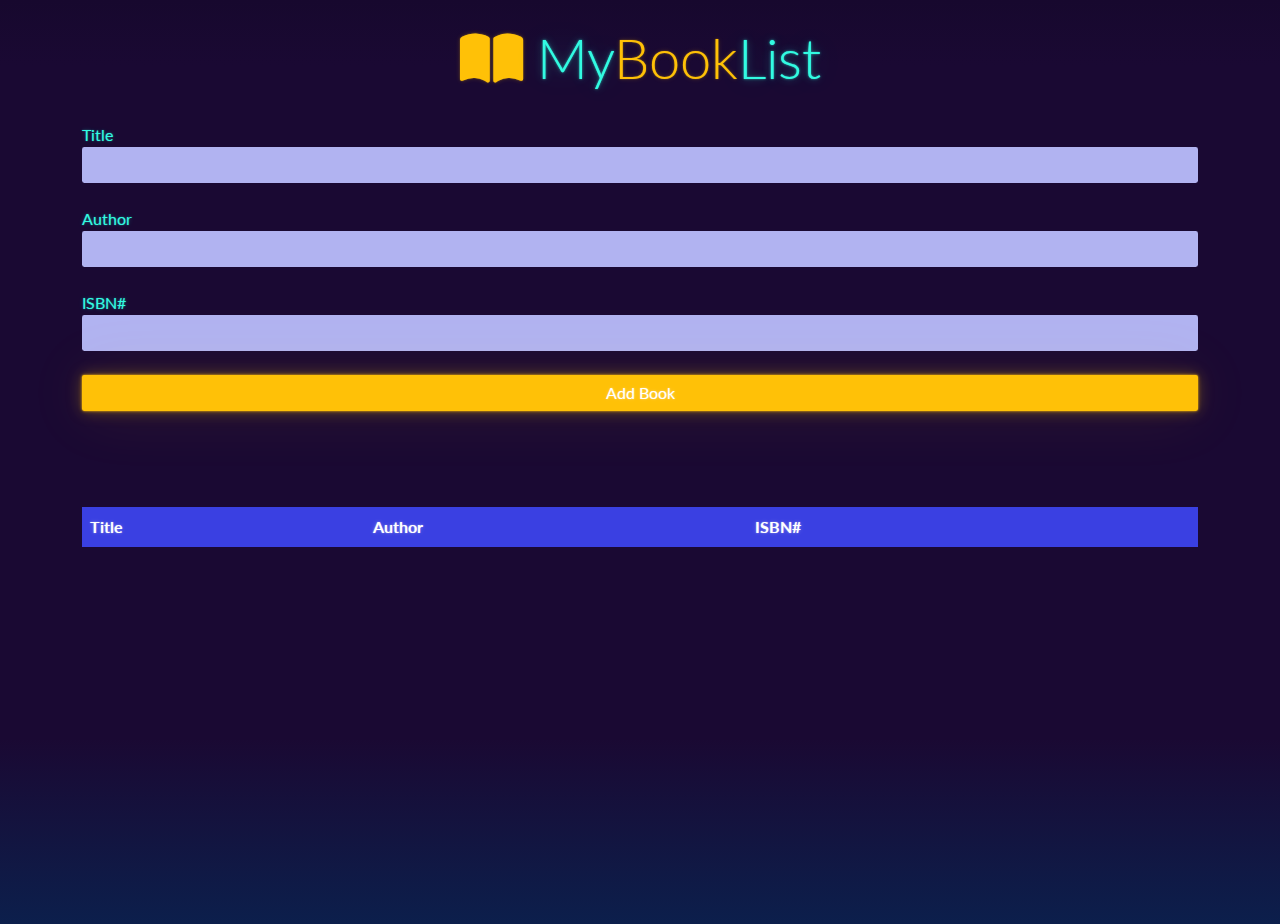
<file: Booklist_App/index.html>
<!DOCTYPE html>
<html lang="en">
<head>
    <meta charset="UTF-8">
    <meta http-equiv="X-UA-Compatible" content="IE=edge">
    <meta name="viewport" content="width=device-width, initial-scale=1.0">
    <title>My Booklist App</title>
    
    <link rel="stylesheet" href="bootstrap.min.css">
    <link rel="stylesheet" href="https://cdnjs.cloudflare.com/ajax/libs/font-awesome/6.0.0/css/all.min.css">
    <script src="script.js" defer></script>
    <link rel="stylesheet" href="style.css">
</head>
<body>
    <div class="container mt-4">
        <h1 class="display-4 text-center"><i class="fas fa-book-open text-warning">&nbsp;</i>My<span class="text-warning">Book</span>List</h1>
        <form id="book-form">
            <br>
            <div class="form-group">
                <label for="title">Title</label>
                <input type="text" id="title" class="form-control">
            </div>
            <br>
            <div class="form-group">
                <label for="author">Author</label>
                <input type="text" id="author" class="form-control">
            </div>
            <br>
            <div class="form-group">
                <label for="isbn">ISBN#</label>
                <input type="text" id="isbn" class="form-control">
            </div>
            <br>
            <input type="submit" value="Add Book" class="btn btn-warning delete">
            <br><br>
        </form>
        <table class="table table-striped mt-5">
            <thead>
                <tr>
                    <th>Title</th>
                    <th>Author</th>
                    <th>ISBN#</th>
                    <th></th>
                </tr>
            </thead>
            <tbody id="book-list">

            </tbody>
        </table>
    </div>
</body>
</html>
</file>
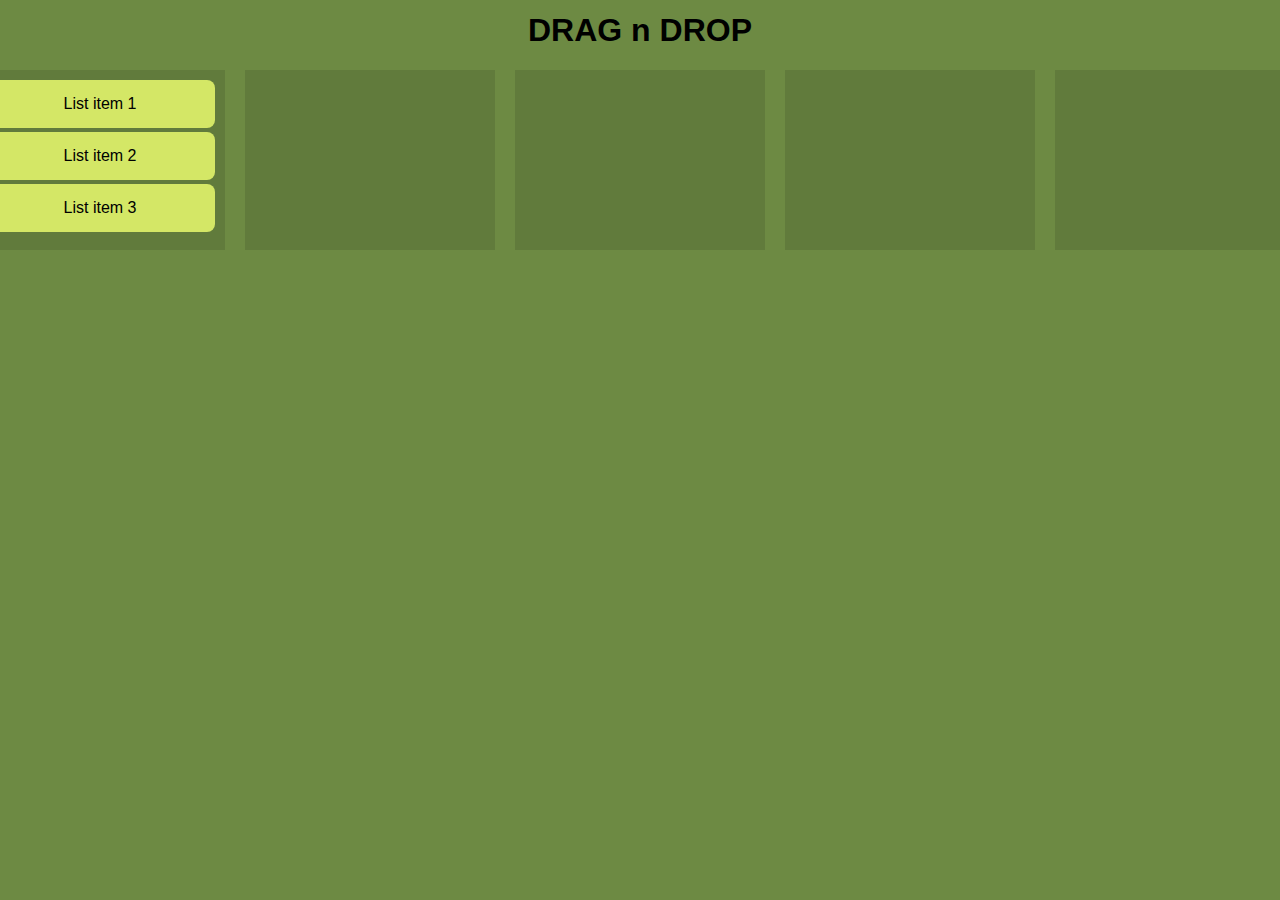
<file: Easy_drag_drop/index.html>
<!DOCTYPE html>
<html lang="en">
<head>
    <meta charset="UTF-8">
    <meta http-equiv="X-UA-Compatible" content="IE=edge">
    <meta name="viewport" content="width=device-width, initial-scale=1.0">
    <title>Drag n Drop</title>
    <link rel="stylesheet" href="style.css">
    <script src="script.js" defer></script>
</head>
<body>
    <div class="app">
        <header>
            <h1>DRAG n DROP</h1>
        </header>
        <div class="lists">
            <div class="list">
                <div class="list-item" draggable="true">List item 1</div>
                <div class="list-item" draggable="true">List item 2</div>
                <div class="list-item" draggable="true">List item 3</div>
            </div>
            <div class="list"></div>
            <div class="list"></div>
            <div class="list"></div>
            <div class="list"></div>
        </div>
    </div>
</body>
</html>
</file>
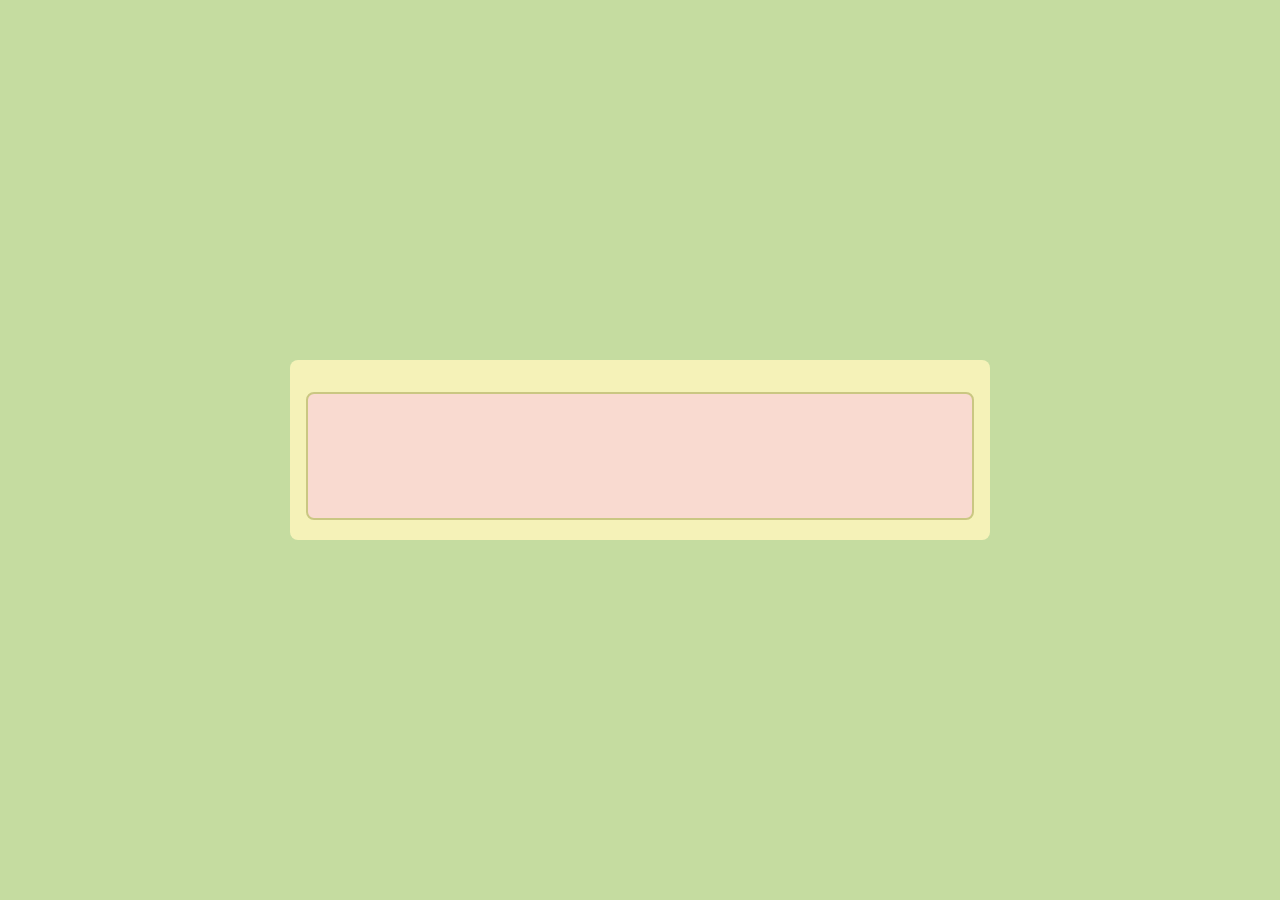
<file: speed_typing/index.html>
<!DOCTYPE html>
<html lang="en">
<head>
    <meta charset="UTF-8">
    <meta http-equiv="X-UA-Compatible" content="IE=edge">
    <meta name="viewport" content="width=device-width, initial-scale=1.0">
    <title>Speed Typing</title>
    <link rel="stylesheet" href="style.css">
    <script src="script.js" defer></script>
</head>
<body>
    <div class="timer"></div>
    <div class="final"></div>
    <div class="outer-container">
        <div class="quote"></div>
        <textarea class="quote-textbox" autofocus></textarea>
    </div>
    
</body>
</html>
</file>
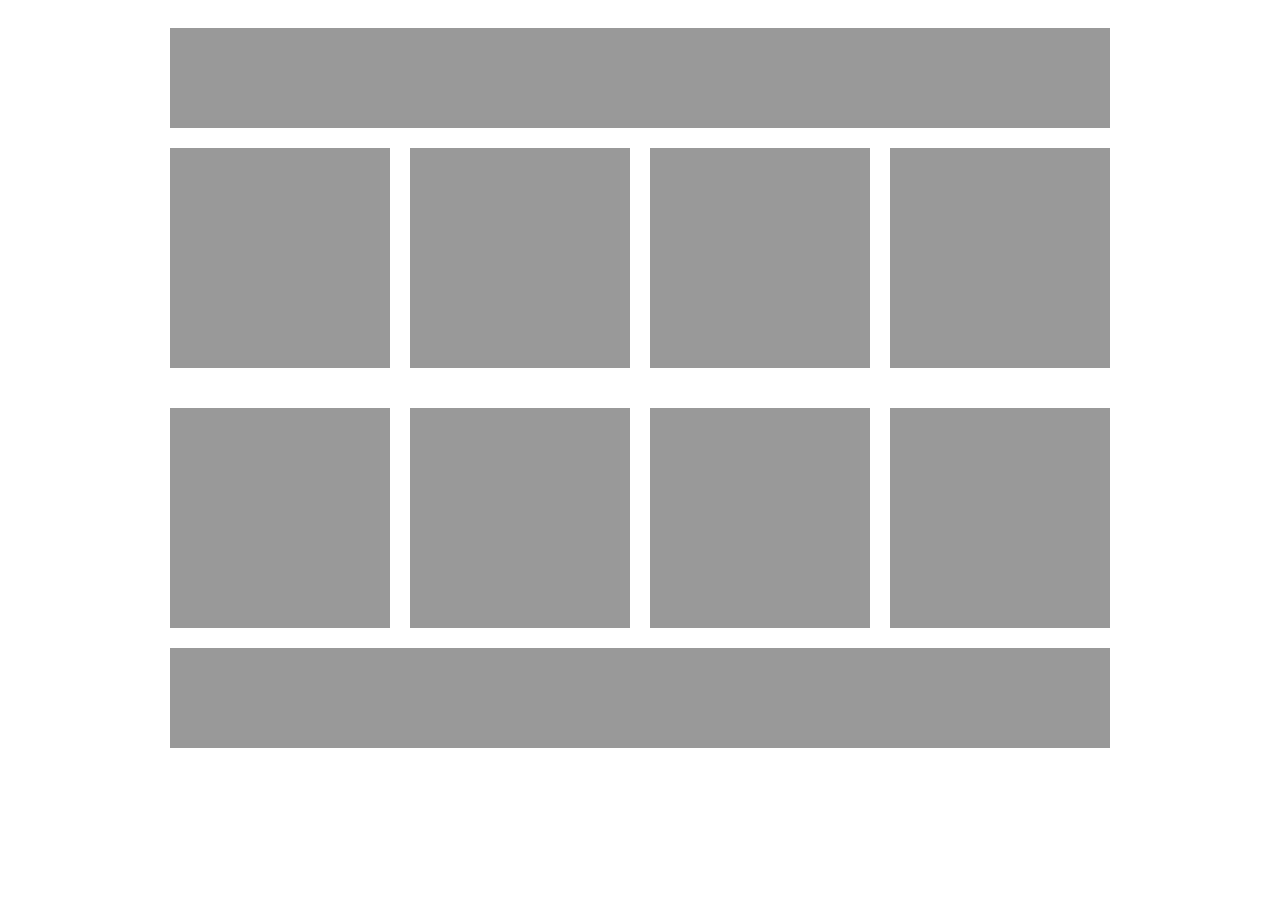
<file: building_sesssion(boxes)1_9_12.html>
<!DOCTYPE html>
<html lang="en">
<head>
    <meta charset="UTF-8">
    <meta http-equiv="X-UA-Compatible" content="IE=edge">
    <meta name="viewport" content="width=device-width, initial-scale=1.0">
    <title>Boxes</title>
    <link rel="stylesheet" href="building_sesssion(boxes)1_9_12.css">
</head>
<body>
    <div class="container">
        <div class="box longbox ml-10"></div>
        <div class="box smallbox ml-10"></div>
        <div class="box smallbox ml-20"></div>
        <div class="box smallbox ml-20"></div>
        <div class="box smallbox ml-20"></div>
        <div class="box smallbox ml-10"></div>
        <div class="box smallbox ml-20"></div>
        <div class="box smallbox ml-20"></div>
        <div class="box smallbox ml-20"></div>
        <div class="box longbox ml-10"></div>
    </div>
</body>
</html>
</file>
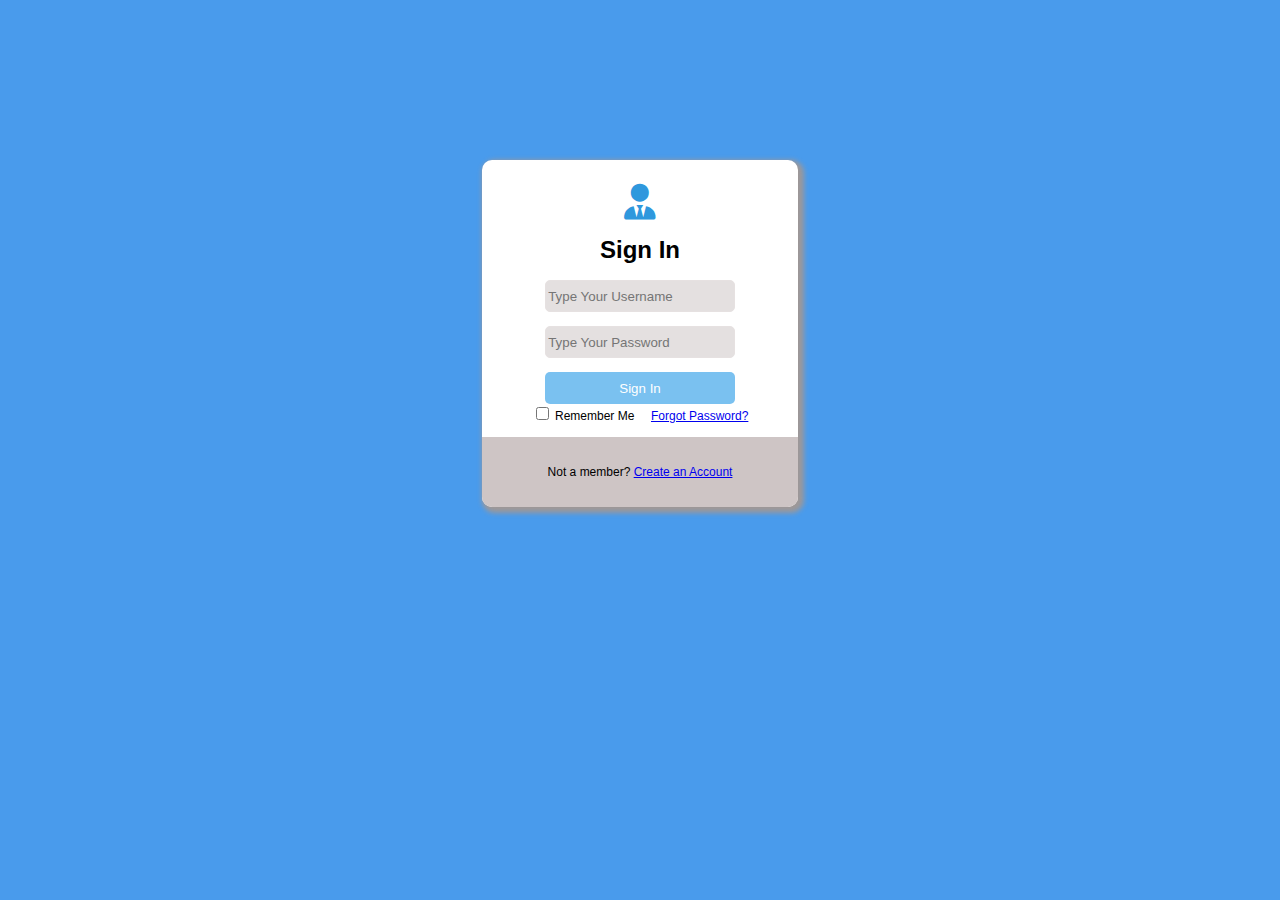
<file: sign_in.html>
<!DOCTYPE html>
<html lang="en">
<head>
    <meta charset="UTF-8">
    <meta http-equiv="X-UA-Compatible" content="IE=edge">
    <meta name="viewport" content="width=device-width, initial-scale=1.0">
    <title>Meditation App</title>
    <link rel="stylesheet" href="https://cdnjs.cloudflare.com/ajax/libs/font-awesome/6.0.0-beta3/css/all.min.css">
    <link rel="stylesheet" href="sign_in.css">
</head>
<body>
    <div class="main-form">
    <div class="form-main">
        <div class="image-man">
        <i class="fa-solid fa-user-tie fa-3x "></i>
        </div>
        <h1> Sign In</h1>
        <input type="text" class="text-box" placeholder="Type Your Username">
        <br>
        <br>
        <input type="text" class="text-box" placeholder="Type Your Password" >
        <br>
        <br>
        <button title="Sign In">Sign In</button>
        <br>
        <input type="checkbox"> Remember Me
        &nbsp; &nbsp;
        <a href="#">Forgot Password?</a>
        <br>
        <br>
    </div>
    <div class="foot-note">
        <br>
        <br>
        Not a member?
        <a href="#">Create an Account</a>
        <br>
        <br>
        <br>
    </div>
    </div>
</body>
</html>
</file>
<file: Booklist_App/style.css>
.btn{
    display:block;
    width: 100%;
}

.container{
    height: 100vh;
}

input[type = text]{
    background-color: rgb(177, 179, 241);
}

input[type = text]:focus{
    background-color: rgb(238, 161, 215);
    font-weight: bold;
    font-size: large;
}

.table th{
    background-color:rgb(58, 64, 226);
}
</file>
<file: Easy_drag_drop/style.css>
* {
  box-sizing: border-box;
  margin: 0;
  padding: 0;
}

body {
  background-color: rgb(109, 138, 67);
  font-family: "Roboto", Helvetica, sans-serif;
}

.app {
  display: flex;
  flex-flow: column;
  width: 100vw;
  height: 100vh;
}

header {
  display: flex;
  justify-content: center;
  align-items: center;
  height: 60px;
}

.lists {
  display: flex;
  flex: 1;
  width: 100%;
  overflow-x: scroll;
  justify-content: center;
  /* background-color: blue; */
}

.lists .list {
  display: flex;
  flex-flow: column;
  flex: 1;

  width: 100%;
  min-width: 250px;
  max-width: 350px;
  height: 20vh;
  min-height: 150px;
  /* background-color: red; */
  margin: 10px;
  /* margin: 5/px, 15px; */
  background-color: rgba(0, 0, 0, 0.1);

  padding: 8px;
  transition: all 0.2s linear;
}

.lists .list .list-item {
  background-color: rgb(212, 231, 102);
  border-radius: 8px;
  padding: 15px 20px;
  text-align: center;
  margin: 2px;
}
</file>
<file: speed_typing/style.css>
@import url('https://fonts.googleapis.com/css2?family=Oswald&family=Source+Serif+4&display=swap');

:root{
    --textarea-font : 'Oswald', sans-serif;
    --quote-font : 'Source Serif 4', sans-serif;
}
/* font-family: 'Oswald', sans-serif;
font-family: 'Source Serif 4', sans-serif; */
*{
    box-sizing: border-box;
    margin: 0;
    padding: 0;
}

body{
    display: flex;
    justify-content: center;
    align-items: center;
    /* background-color: pink; */
    min-height: 100vh;
    background-color: #C5DCA0;
}


.outer-container{
    background-color: #F5F2B8;
    padding: 1rem;
    border-radius: 0.5rem;
    width: 700px;
    max-width: 90%;
}

.timer{
    position: absolute;
    top: 5rem;
    font-size: 3rem;
    font-weight: bolder;
}

.quote{
    font-family: var(--quote-font);
    font-size: 1.5rem;
    font-weight: 600;
    margin-bottom: 1rem;
    margin-left: calc(1rem + 2px);
    margin-right: calc(1rem + 2px);
}

.quote-textbox{
    background-color: #F5F2B8;
    border: 2px solid #cac782;
    border-radius: 0.5rem;
    font-size: 1.5rem;
    outline: none;
    width: 100%;
    height: 8rem;
    margin: auto;
    overflow: auto;
    resize: none;
    padding: 0.5rem 1rem;
}

.final{
    text-align: center;
    font-family: var(--quote-font);
    font-size: 2rem;
    font-weight: bolder;
    /* background-color: red; */
    height: 2rem;
    max-height: 100px;
    position: absolute;
    top: 1rem;
}

.quote-textbox:focus{
    background-color: #F9DAD0;
}

.correct{
    color: green;
}

.incorrect{
    color: red;
    text-decoration: underline red;
}
</file>
<file: building_sesssion(boxes)1_9_12.css>
.container {
  background-image: url("https://www2.d125.org/applied_arts/teched/courses/WEB/portfolios/2014_FallP8/Rami_Portfolio_Period8/unit4_css/project2/cssProject2/grid.png");
  width: 960px;
  height: 780px;
  margin: auto;
  padding-top: 20px;
}
.longbox {
  width: 940px;
  height: 100px;
}
.box {
  background-color: grey;
  float: left;
  opacity: 0.8;
}
.smallbox {
  width: 220px;
  height: 220px;
  margin-top: 20px;
  margin-bottom: 20px;
}
.ml-10 {
  margin-left: 10px;
}
.ml-20 {
  margin-left: 20px;
}
</file>
<file: sign_in.css>
* {
  box-sizing: border-box;
}
body {
  background-color: rgb(73, 155, 236);
  margin-top: 10rem;
  font-family: Verdana, Geneva, Tahoma, sans-serif;
  font-size: 12px;
}
.main-form {
  padding-top: 1.5rem;
  padding-right: 0;
  padding-left: 0;
  display: flex;
  background-color: white;
  align-content: center;
  margin: auto;
  flex-direction: column;
  text-align: center;
  width: 25%;
  box-shadow: 3px 3px 5px 3px rgb(158, 152, 152);
  border-radius: 10px;
}

i {
  color: rgb(47, 152, 221);
}
.text-box {
  border: 1px solid rgb(230, 225, 225);
  border-radius: 5px;
  background-color: rgb(228, 224, 224);
  height: 2rem;
  width: 60%;
}
button {
  background-color: rgb(122, 193, 240);
  border: none;
  border-radius: 5px;
  height: 2rem;
  width: 60%;
  color: white;
  cursor: pointer;
}
a {
  font-size: 12px;
}
.foot-note {
  align-content: center;
  background-color: rgb(206, 197, 197);
  border-radius: 0 0 10px 10px;
}
</file>
